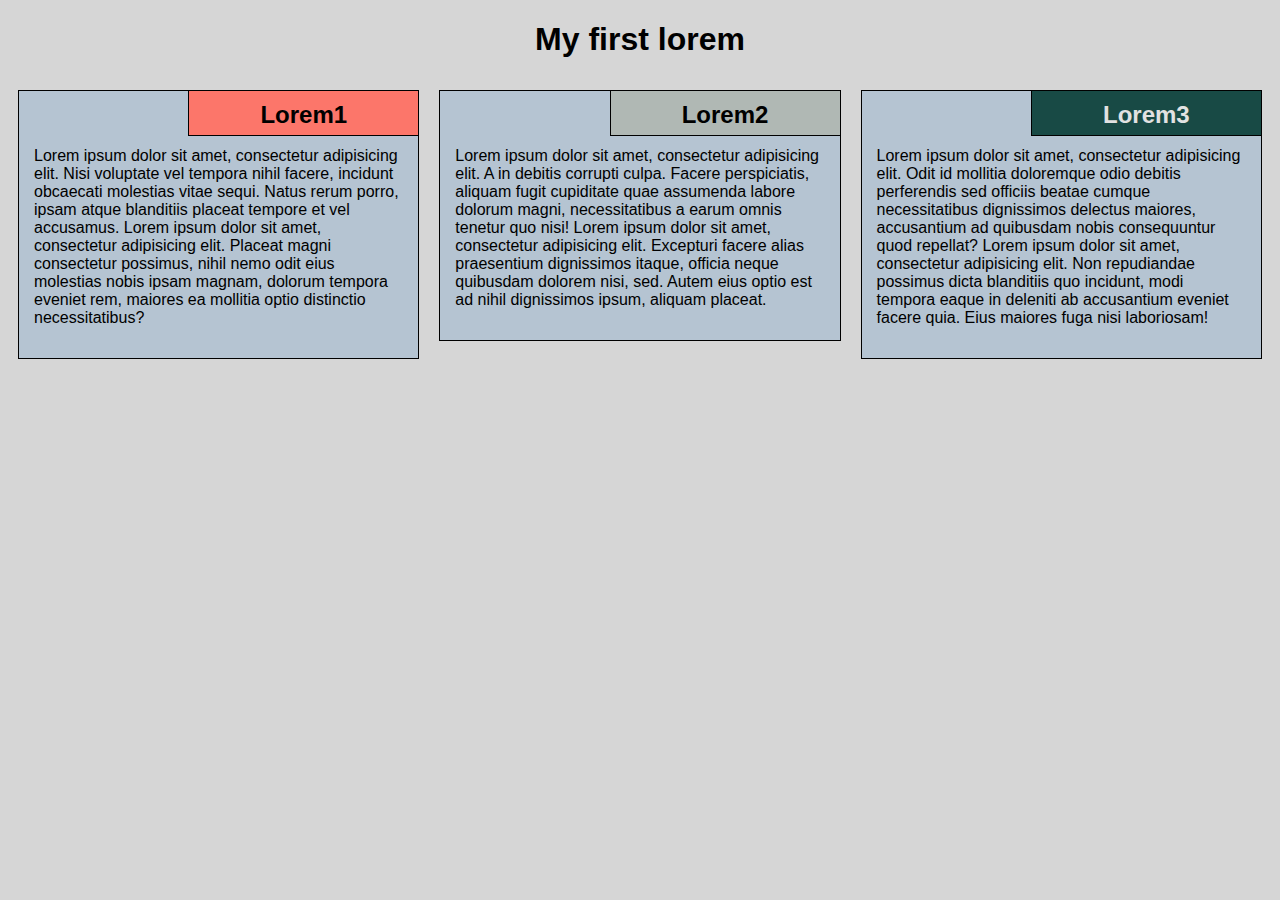
<file: Mod2_Solution/index.html>
<!DOCTYPE html>
<html lang="en">

<head>
    <meta charset="utf-8">
    <meta name="viewport" content="width=device-width, initial-scale=1">
    <title>Solution for module 2 assignment</title>
    <link rel="stylesheet" type="text/css" href="CSS/style.css">
</head>

<body>
    <h1>My first lorem</h1>
    <div class="row">
        <div class="col-lg-4 col-md-6 col-sm-12">
            <section class="lore1">
                <h2>Lorem1</h2>
                <p>
                     Lorem ipsum dolor sit amet, consectetur adipisicing elit. Nisi voluptate vel tempora nihil facere, incidunt obcaecati molestias vitae sequi. Natus rerum porro, ipsam atque blanditiis placeat tempore et vel accusamus. Lorem ipsum dolor sit amet, consectetur adipisicing elit. Placeat magni consectetur possimus, nihil nemo odit eius molestias nobis ipsam magnam, dolorum tempora eveniet rem, maiores ea mollitia optio distinctio necessitatibus? 
                </p>
            </section>
        </div>
        <div class="col-lg-4 col-md-6 col-sm-12">
            <section class="lore2">
                <h2>Lorem2</h2>
                <p>
                    Lorem ipsum dolor sit amet, consectetur adipisicing elit. A in debitis corrupti culpa. Facere perspiciatis, aliquam fugit cupiditate quae assumenda labore dolorum magni, necessitatibus a earum omnis tenetur quo nisi! Lorem ipsum dolor sit amet, consectetur adipisicing elit. Excepturi facere alias praesentium dignissimos itaque, officia neque quibusdam dolorem nisi, sed. Autem eius optio est ad nihil dignissimos ipsum, aliquam placeat.
                </p>
            </section>
        </div>
        <div class="col-lg-4 col-md-12 col-sm-12">
            <section class="lore3">
                <h2>Lorem3</h2>
                <p>
                    Lorem ipsum dolor sit amet, consectetur adipisicing elit. Odit id mollitia doloremque odio debitis perferendis sed officiis beatae cumque necessitatibus dignissimos delectus maiores, accusantium ad quibusdam nobis consequuntur quod repellat? Lorem ipsum dolor sit amet, consectetur adipisicing elit. Non repudiandae possimus dicta blanditiis quo incidunt, modi tempora eaque in deleniti ab accusantium eveniet facere quia. Eius maiores fuga nisi laboriosam!
                </p>
            </section>
        </div>
    </div>
</body>

</html>
</file>
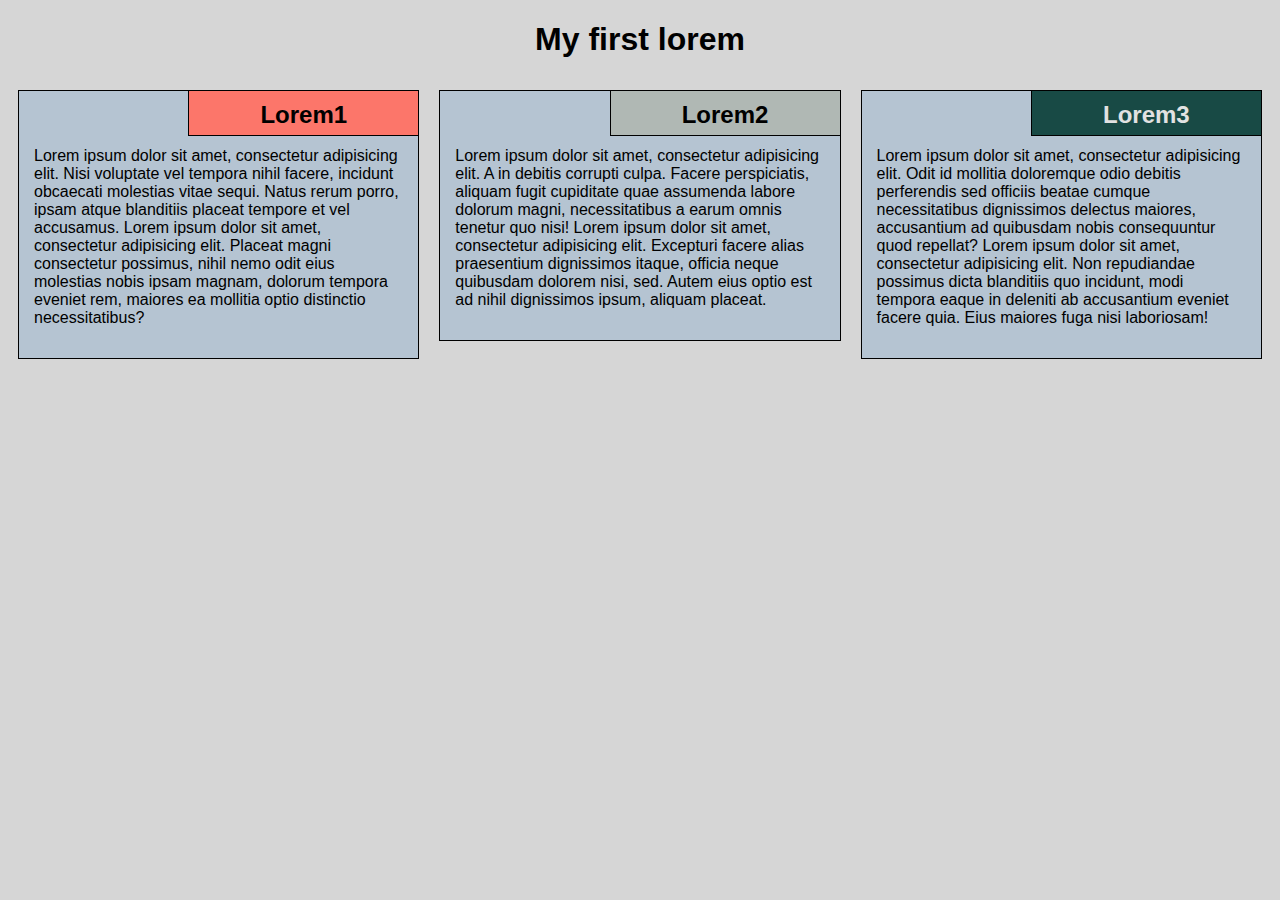
<file: module2_Solution/index.html>
<!DOCTYPE html>
<html lang="en">

<head>
    <meta charset="utf-8">
    <meta name="viewport" content="width=device-width, initial-scale=1">
    <title>Solution for module 2 assignment</title>
    <link rel="stylesheet" type="text/css" href="CSS/style.css">
</head>

<body>
    <h1>My first lorem</h1>
    <div class="row">
        <div class="col-lg-4 col-md-6 col-sm-12">
            <section class="lore1">
                <h2>Lorem1</h2>
                <p>
                     Lorem ipsum dolor sit amet, consectetur adipisicing elit. Nisi voluptate vel tempora nihil facere, incidunt obcaecati molestias vitae sequi. Natus rerum porro, ipsam atque blanditiis placeat tempore et vel accusamus. Lorem ipsum dolor sit amet, consectetur adipisicing elit. Placeat magni consectetur possimus, nihil nemo odit eius molestias nobis ipsam magnam, dolorum tempora eveniet rem, maiores ea mollitia optio distinctio necessitatibus? 
                </p>
            </section>
        </div>
        <div class="col-lg-4 col-md-6 col-sm-12">
            <section class="lore2">
                <h2>Lorem2</h2>
                <p>
                    Lorem ipsum dolor sit amet, consectetur adipisicing elit. A in debitis corrupti culpa. Facere perspiciatis, aliquam fugit cupiditate quae assumenda labore dolorum magni, necessitatibus a earum omnis tenetur quo nisi! Lorem ipsum dolor sit amet, consectetur adipisicing elit. Excepturi facere alias praesentium dignissimos itaque, officia neque quibusdam dolorem nisi, sed. Autem eius optio est ad nihil dignissimos ipsum, aliquam placeat.
                </p>
            </section>
        </div>
        <div class="col-lg-4 col-md-12 col-sm-12">
            <section class="lore3">
                <h2>Lorem3</h2>
                <p>
                    Lorem ipsum dolor sit amet, consectetur adipisicing elit. Odit id mollitia doloremque odio debitis perferendis sed officiis beatae cumque necessitatibus dignissimos delectus maiores, accusantium ad quibusdam nobis consequuntur quod repellat? Lorem ipsum dolor sit amet, consectetur adipisicing elit. Non repudiandae possimus dicta blanditiis quo incidunt, modi tempora eaque in deleniti ab accusantium eveniet facere quia. Eius maiores fuga nisi laboriosam!
                </p>
            </section>
        </div>
    </div>
</body>

</html>
</file>
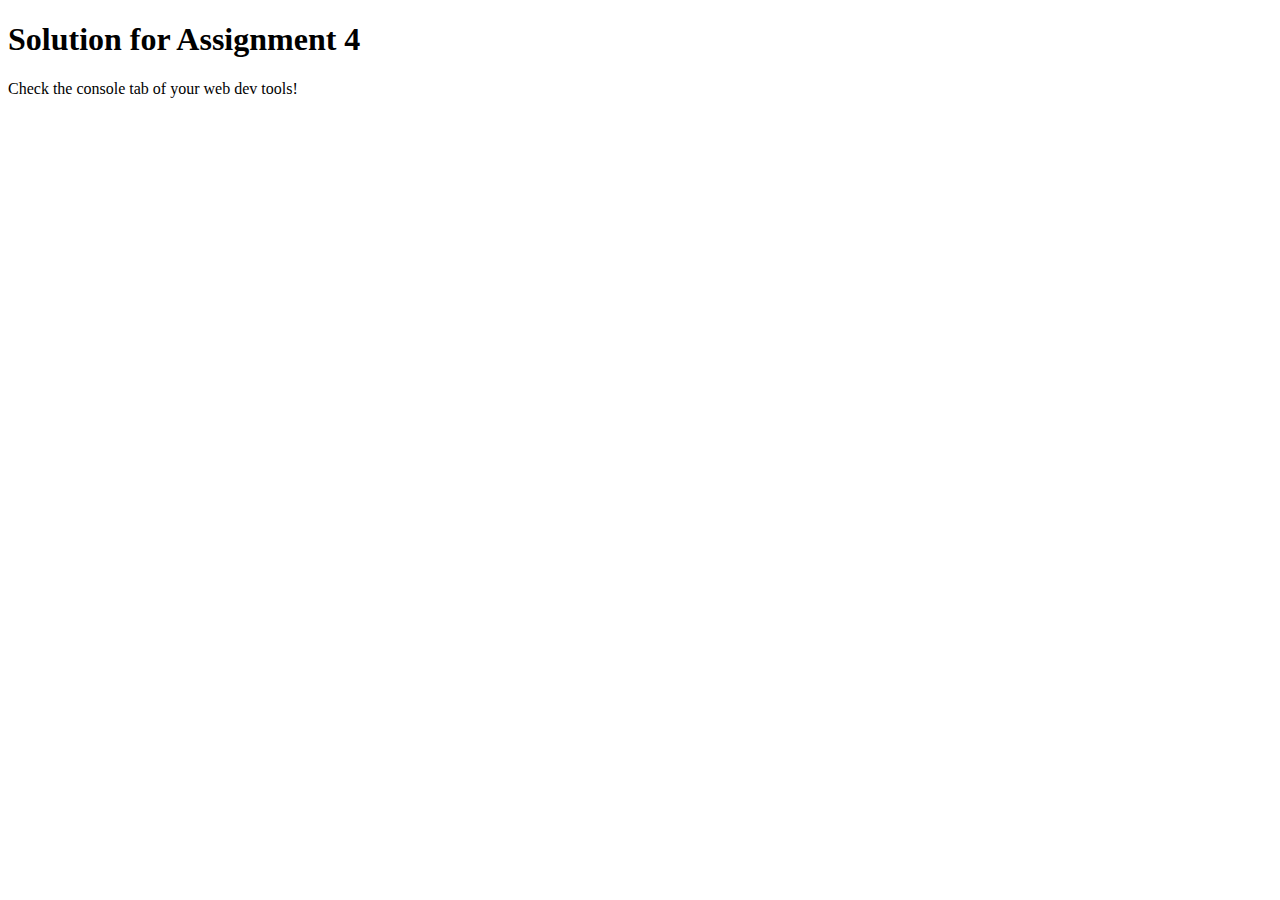
<file: module4_Solution/index.html>
<!DOCTYPE html>
<html>
<head>
  <meta charset="utf-8">
  <title>Module 4 Solution Solution</title>
  <script type="text/javascript" src="SpeakHello.js"></script>
  <script type="text/javascript" src="SpeakGoodBye.js"></script>
  <script type="text/javascript" src="script.js"></script>
</head>
<body>
  <h1>Solution for Assignment 4</h1>
  <p>Check the console tab of your web dev tools!</p>
</body>
</html>
</file>
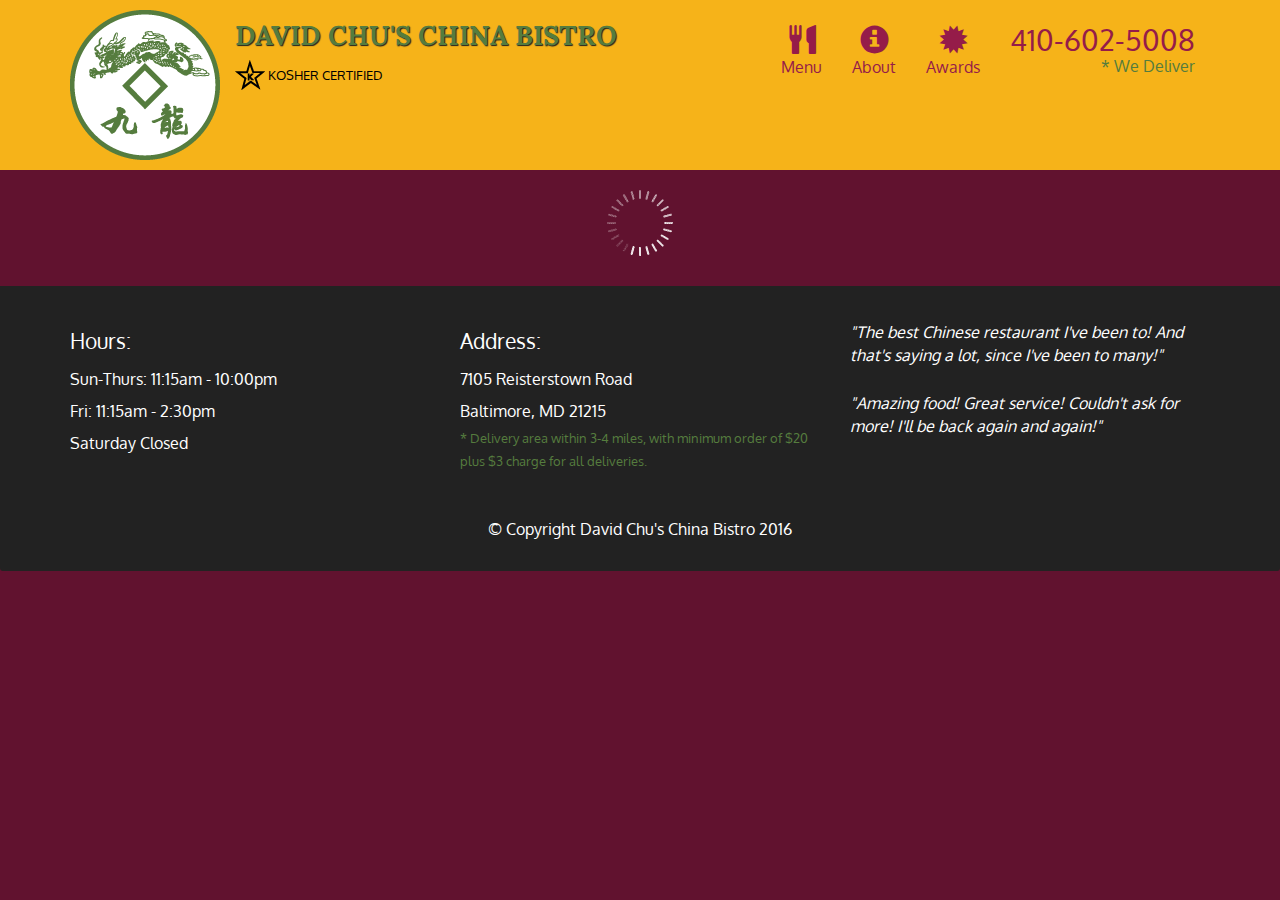
<file: module5_Solution/index.html>
<!doctype html>
<html lang="en">
  <head>
    <meta charset="utf-8">
    <meta http-equiv="X-UA-Compatible" content="IE=edge">
    <meta name="viewport" content="width=device-width, initial-scale=1">
    <title>David Chu's China Bistro</title>
    <link rel="stylesheet" href="css/bootstrap.min.css">
    <link rel="stylesheet" href="css/styles.css">
    <link href='https://fonts.googleapis.com/css?family=Oxygen:400,300,700' rel='stylesheet' type='text/css'>
    <link href='https://fonts.googleapis.com/css?family=Lora' rel='stylesheet' type='text/css'>
  </head>
<body>
  <header>
    <nav id="header-nav" class="navbar navbar-default">
      <div class="container">
        <div class="navbar-header">
          <a href="index.html" class="pull-left visible-md visible-lg">
            <div id="logo-img" alt="Logo image"></div>
          </a>

          <div class="navbar-brand">
            <a href="index.html"><h1>David Chu's China Bistro</h1></a>
            <p>
              <img src="images/star-k-logo.png" alt="Kosher certification">
              <span>Kosher Certified</span>
            </p>
          </div>

          <button id="navbarToggle" type="button" class="navbar-toggle collapsed" data-toggle="collapse" data-target="#collapsable-nav" aria-expanded="false">
            <span class="sr-only">Toggle navigation</span>
            <span class="icon-bar"></span>
            <span class="icon-bar"></span>
            <span class="icon-bar"></span>
          </button>
        </div>
        
        <div id="collapsable-nav" class="collapse navbar-collapse">
           <ul id="nav-list" class="nav navbar-nav navbar-right">
            <li id="navHomeButton" class="visible-xs active">
              <a href="index.html">
                <span class="glyphicon glyphicon-home"></span> Home</a>
            </li>
            <li id="navMenuButton">
              <a href="#" onclick="$dc.loadMenuCategories();">
                <span class="glyphicon glyphicon-cutlery"></span><br class="hidden-xs"> Menu</a>
            </li>
            <li>
              <a href="#">
                <span class="glyphicon glyphicon-info-sign"></span><br class="hidden-xs"> About</a>
            </li>
            <li>
              <a href="#">
                <span class="glyphicon glyphicon-certificate"></span><br class="hidden-xs"> Awards</a>
            </li>
            <li id="phone" class="hidden-xs">
              <a href="tel:410-602-5008">
                <span>410-602-5008</span></a><div>* We Deliver</div>
            </li>
          </ul><!-- #nav-list -->
        </div><!-- .collapse .navbar-collapse -->
      </div><!-- .container -->
    </nav><!-- #header-nav -->
  </header>

  <div id="call-btn" class="visible-xs">
    <a class="btn" href="tel:410-602-5008">
    <span class="glyphicon glyphicon-earphone"></span>
    410-602-5008
    </a>
  </div>
  <div id="xs-deliver" class="text-center visible-xs">* We Deliver</div>

  <div id="main-content" class="container"></div>

  <footer class="panel-footer">
    <div class="container">
      <div class="row">
        <section id="hours" class="col-sm-4">
          <span>Hours:</span><br>
          Sun-Thurs: 11:15am - 10:00pm<br>
          Fri: 11:15am - 2:30pm<br>
          Saturday Closed
          <hr class="visible-xs">
        </section>
        <section id="address" class="col-sm-4">
          <span>Address:</span><br>
          7105 Reisterstown Road<br>
          Baltimore, MD 21215
          <p>* Delivery area within 3-4 miles, with minimum order of $20 plus $3 charge for all deliveries.</p>
          <hr class="visible-xs">
        </section>
        <section id="testimonials" class="col-sm-4">
          <p>"The best Chinese restaurant I've been to! And that's saying a lot, since I've been to many!"</p>
          <p>"Amazing food! Great service! Couldn't ask for more! I'll be back again and again!"</p>
        </section>
      </div>
      <div class="text-center">&copy; Copyright David Chu's China Bistro 2016</div>
    </div>
  </footer>

  <!-- jQuery (Bootstrap JS plugins depend on it) -->
  <script src="js/jquery-2.1.4.min.js"></script>
  <script src="js/bootstrap.min.js"></script>
  <script src="js/ajax-utils.js"></script>
  <script src="js/script.js"></script>
</body>
</html>
</file>
<file: Mod2_Solution/CSS/style.css>
* {
    box-sizing: border-box;
    font-family: Helvetica;
}

body {
    background-color: #d6d6d6;
}

h1 {
    text-align: center;
    color: black;
}

section {
    border: 1px solid black;
    background-color: #b5c4d2;
    margin: 10px;
}

section>h2 {
    float: right;
    border-bottom: 1px solid black;
    border-left: 1px solid black;
    margin: 0;
    width: 230px;
    text-align: center;
    font-style: Times;
    font-size: 24px;
    font-weight: bold;
    height: 45px;
    padding-top: 10px;
}

section.lore1>h2 {
    background-color: #fc766aff;
}

section.lore2>h2 {
    background-color: #b0b8b4ff;
}

section.lore3>h2 {
    color: #e2e2e2;
    background-color: #184a45ff;
}

section>p {
    padding: 40px 15px 15px 15px;
}

.row {
    width: 100%;
}


/* Desktop view options */

@media (min-width: 992px) {
    .col-lg-1, .col-lg-2, .col-lg-3, .col-lg-4, .col-lg-5, .col-lg-6, .col-lg-7, .col-lg-8, .col-lg-9, .col-lg-10, .col-lg-11, .col-lg-12 {
        float: left;
    }
    .col-lg-1 {
        width: 8.33%;
    }
    .col-lg-2 {
        width: 16.66%;
    }
    .col-lg-3 {
        width: 25%;
    }
    .col-lg-4 {
        width: 33.33%;
    }
    .col-lg-5 {
        width: 41.66%;
    }
    .col-lg-6 {
        width: 50%;
    }
    .col-lg-7 {
        width: 58.33%;
    }
    .col-lg-8 {
        width: 66.66%;
    }
    .col-lg-9 {
        width: 74.99%;
    }
    .col-lg-10 {
        width: 83.33%;
    }
    .col-lg-11 {
        width: 91.66%;
    }
    .col-lg-12 {
        width: 100%;
    }
}


/* Tablet view options */

@media (min-width: 768px) and (max-width: 991px) {
    .col-md-1, .col-md-2, .col-md-3, .col-md-4, .col-md-5, .col-md-6, .col-md-7, .col-md-8, .col-md-9, .col-md-10, .col-md-11, .col-md-12 {
        float: left;
    }
    .col-md-1 {
        width: 8.33%;
    }
    .col-md-2 {
        width: 16.66%;
    }
    .col-md-3 {
        width: 25%;
    }
    .col-md-4 {
        width: 33.33%;
    }
    .col-md-5 {
        width: 41.66%;
    }
    .col-md-6 {
        width: 50%;
    }
    .col-md-7 {
        width: 58.33%;
    }
    .col-md-8 {
        width: 66.66%;
    }
    .col-md-9 {
        width: 74.99%;
    }
    .col-md-10 {
        width: 83.33%;
    }
    .col-md-11 {
        width: 91.66%;
    }
    .col-md-12 {
        width: 100%;
    }
}


/* Mobile view options */

@media (max-width: 767px) {
    .col-sm-1, .col-sm-2, .col-sm-3, .col-sm-4, .col-sm-5, .col-sm-6, .col-sm-7, .col-sm-8, .col-sm-9, .col-sm-10, .col-sm-11, .col-sm-12 {
        float: left;
    }
    .col-sm-1 {
        width: 8.33%;
    }
    .col-sm-2 {
        width: 16.66%;
    }
    .col-sm-3 {
        width: 25%;
    }
    .col-sm-4 {
        width: 33.33%;
    }
    .col-sm-5 {
        width: 41.66%;
    }
    .col-sm-6 {
        width: 50%;
    }
    .col-sm-7 {
        width: 58.33%;
    }
    .col-sm-8 {
        width: 66.66%;
    }
    .col-sm-9 {
        width: 74.99%;
    }
    .col-sm-10 {
        width: 83.33%;
    }
    .col-sm-11 {
        width: 91.66%;
    }
    .col-sm-12 {
        width: 100%;
    }
}
</file>
<file: module2_Solution/CSS/style.css>
* {
    box-sizing: border-box;
    font-family: Helvetica;
}

body {
    background-color: #d6d6d6;
}

h1 {
    text-align: center;
    color: black;
}

section {
    border: 1px solid black;
    background-color: #b5c4d2;
    margin: 10px;
}

section>h2 {
    float: right;
    border-bottom: 1px solid black;
    border-left: 1px solid black;
    margin: 0;
    width: 230px;
    text-align: center;
    font-style: Times;
    font-size: 24px;
    font-weight: bold;
    height: 45px;
    padding-top: 10px;
}

section.lore1>h2 {
    background-color: #fc766aff;
}

section.lore2>h2 {
    background-color: #b0b8b4ff;
}

section.lore3>h2 {
    color: #e2e2e2;
    background-color: #184a45ff;
}

section>p {
    padding: 40px 15px 15px 15px;
}

.row {
    width: 100%;
}


/* Desktop view options */

@media (min-width: 992px) {
    .col-lg-1, .col-lg-2, .col-lg-3, .col-lg-4, .col-lg-5, .col-lg-6, .col-lg-7, .col-lg-8, .col-lg-9, .col-lg-10, .col-lg-11, .col-lg-12 {
        float: left;
    }
    .col-lg-1 {
        width: 8.33%;
    }
    .col-lg-2 {
        width: 16.66%;
    }
    .col-lg-3 {
        width: 25%;
    }
    .col-lg-4 {
        width: 33.33%;
    }
    .col-lg-5 {
        width: 41.66%;
    }
    .col-lg-6 {
        width: 50%;
    }
    .col-lg-7 {
        width: 58.33%;
    }
    .col-lg-8 {
        width: 66.66%;
    }
    .col-lg-9 {
        width: 74.99%;
    }
    .col-lg-10 {
        width: 83.33%;
    }
    .col-lg-11 {
        width: 91.66%;
    }
    .col-lg-12 {
        width: 100%;
    }
}


/* Tablet view options */

@media (min-width: 768px) and (max-width: 991px) {
    .col-md-1, .col-md-2, .col-md-3, .col-md-4, .col-md-5, .col-md-6, .col-md-7, .col-md-8, .col-md-9, .col-md-10, .col-md-11, .col-md-12 {
        float: left;
    }
    .col-md-1 {
        width: 8.33%;
    }
    .col-md-2 {
        width: 16.66%;
    }
    .col-md-3 {
        width: 25%;
    }
    .col-md-4 {
        width: 33.33%;
    }
    .col-md-5 {
        width: 41.66%;
    }
    .col-md-6 {
        width: 50%;
    }
    .col-md-7 {
        width: 58.33%;
    }
    .col-md-8 {
        width: 66.66%;
    }
    .col-md-9 {
        width: 74.99%;
    }
    .col-md-10 {
        width: 83.33%;
    }
    .col-md-11 {
        width: 91.66%;
    }
    .col-md-12 {
        width: 100%;
    }
}


/* Mobile view options */

@media (max-width: 767px) {
    .col-sm-1, .col-sm-2, .col-sm-3, .col-sm-4, .col-sm-5, .col-sm-6, .col-sm-7, .col-sm-8, .col-sm-9, .col-sm-10, .col-sm-11, .col-sm-12 {
        float: left;
    }
    .col-sm-1 {
        width: 8.33%;
    }
    .col-sm-2 {
        width: 16.66%;
    }
    .col-sm-3 {
        width: 25%;
    }
    .col-sm-4 {
        width: 33.33%;
    }
    .col-sm-5 {
        width: 41.66%;
    }
    .col-sm-6 {
        width: 50%;
    }
    .col-sm-7 {
        width: 58.33%;
    }
    .col-sm-8 {
        width: 66.66%;
    }
    .col-sm-9 {
        width: 74.99%;
    }
    .col-sm-10 {
        width: 83.33%;
    }
    .col-sm-11 {
        width: 91.66%;
    }
    .col-sm-12 {
        width: 100%;
    }
}
</file>
<file: module5_Solution/css/styles.css>
body {
  font-size: 16px;
  color: #fff;
  background-color: #61122f;
  font-family: 'Oxygen', sans-serif;
}

/** HEADER **/
#header-nav {
  background-color: #f6b319;
  border-radius: 0;
  border: 0;
}

#logo-img {
  background: url('../images/restaurant-logo_large.png') no-repeat;
  width: 150px;
  height: 150px;
  margin: 10px 15px 10px 0;
}

.navbar-brand {
  padding-top: 25px;
}
.navbar-brand h1 { /* Restaurant name */
  font-family: 'Lora', serif;
  color: #557c3e;
  font-size: 1.5em;
  text-transform: uppercase;
  font-weight: bold;
  text-shadow: 1px 1px 1px #222;
  margin-top: 0;
  margin-bottom: 0;
  line-height: .75;
}
.navbar-brand a:hover, .navbar-brand a:focus {
  text-decoration: none;
}
.navbar-brand p { /* Kosher cert */
  color: #000;
  text-transform: uppercase;
  font-size: .7em;
  margin-top: 15px;
}
.navbar-brand p span { /* Star-K */
  vertical-align: middle;
}

#nav-list {
  margin-top: 10px;
}
#nav-list a {
  color: #951C49;
  text-align: center;
}
#nav-list a:hover {
  background: #E7E7E7;
}
#nav-list a span {
  font-size: 1.8em;
}

#phone {
  margin-top: 5px;
}
#phone a { /* Phone number */
  text-align: right;
  padding-bottom: 0;
}
#phone div { /* We Deliver */
  color: #557c3e;
  text-align: right;
  padding-right: 15px;
}

.navbar-header button.navbar-toggle, .navbar-header .icon-bar {
  border: 1px solid #61122f;
}
.navbar-header button.navbar-toggle {
  clear: both;
  margin-top: -30px;
}
/* END HEADER */

/* FOOTER */
.panel-footer {
  margin-top: 30px;
  padding-top: 35px;
  padding-bottom: 30px;
  background-color: #222;
  border-top: 0;
}
.panel-footer div.row {
  margin-bottom: 35px;
}
#hours, #address {
  line-height: 2;
}
#hours > span, #address > span {
  font-size: 1.3em;
}
#address p {
  color: #557c3e;
  font-size: .8em;
  line-height: 1.8;
}
#testimonials {
  font-style: italic;
}
#testimonials p:nth-child(2) {
  margin-top: 25px;
}
/* END FOOTER */



/* HOME PAGE */
.container .jumbotron {
  box-shadow: 0 0 50px #3F0C1F;
  border: 2px solid #3F0C1F;
}

#menu-tile, #specials-tile, #map-tile {
  height: 250px;
  width: 100%;
  margin-bottom: 15px;
  position: relative;
  border: 2px solid #3F0C1F;
  overflow: hidden;
}
#menu-tile:hover, #specials-tile:hover, #map-tile:hover {
  box-shadow: 0 1px 5px 1px #cccccc;
}
#menu-tile {
  background: url('../images/menu-tile.jpg') no-repeat;
  background-position: center;
}
#specials-tile {
  background: url('../images/specials-tile.jpg') no-repeat;
  background-position: center;
}
#menu-tile span, #specials-tile span, #map-tile span {
  position: absolute;
  bottom: 0;
  right: 0;
  width: 100%;
  text-align: center;
  font-size: 1.6em;
  text-transform: uppercase;
  background-color: #000;
  color: #fff;
  opacity: .8;
}
/* END HOME PAGE */

/* MENU CATEGORIES PAGE */
.category-tile { 
  position: relative;
  border: 2px solid #3F0C1F;
  overflow: hidden;
  width: 200px;
  height: 200px;
  margin: 0 auto 15px;
}
.category-tile span {
  position: absolute;
  bottom: 0;
  right: 0;
  width: 100%;
  text-align: center;
  font-size: 1.2em;
  text-transform: uppercase;
  background-color: #000;
  color: #fff;
  opacity: .8;
}
.category-tile:hover {
  box-shadow: 0 1px 5px 1px #cccccc;
}

#menu-categories-title + div {
  margin-bottom: 50px;
}
/* END MENU CATEGORIES PAGE */

/* SINGLE CATEGORY PAGE */
.menu-item-tile {
  margin-bottom: 25px;
}
.menu-item-tile hr {
  width: 80%;
}
.menu-item-tile .menu-item-price {
  font-size: 1.1em;
  text-align: right;
  margin-top: -15px;
  margin-right: -15px;
}
.menu-item-tile .menu-item-price span {
  font-size: .6em;
}
.menu-item-photo {
  position: relative;
  border: 2px solid #3F0C1F; 
  overflow: hidden;
  padding: 0;
  margin-right: -15px;
  margin-left: auto;
  margin-bottom: 20px;
  max-width: 250px;
}
.menu-item-photo div {
  position: absolute;
  bottom: 0;
  right: 0;
  width: 80px;
  background-color: #557c3e;
  text-align: center;
}
.menu-item-description {
  padding-right: 30px;
}
h3.menu-item-title {
  margin: 0 0 10px;
}
.menu-item-details {
  font-size: .9em;
  font-style: italic;
}
/* END SINGLE CATEGORY PAGE */


/********** Large devices only **********/
@media (min-width: 1200px) {
  .container .jumbotron {
    background: url('../images/jumbotron_1200.jpg') no-repeat;
    height: 675px;
  }
}

/********** Medium devices only **********/
@media (min-width: 992px) and (max-width: 1199px) {
  /* Header */
  #logo-img {
    background: url('../images/restaurant-logo_medium.png') no-repeat;
    width: 100px;
    height: 100px;
    margin: 5px 5px 5px 0;
  }
  /* End Header */

  /* Home Page */
  .container .jumbotron {
    background: url('../images/jumbotron_992.jpg') no-repeat;
    height: 558px;
  }
  /* End Home Page */
}

/********** Small devices only **********/
@media (min-width: 768px) and (max-width: 991px) {
  /* Home Page */
  .container .jumbotron {
    background: url('../images/jumbotron_768.jpg') no-repeat;
    height: 432px;
  }
  /* End Home Page */
}

/********** Extra small devices only **********/
@media (max-width: 767px) {
  /* Header */
  .navbar-brand {
    padding-top: 10px;
    height: 80px;
  }
  .navbar-brand h1 { /* Restaurant name */
    padding-top: 10px;
    font-size: 5vw; /* 1vw = 1% of viewport width */
  }
  .navbar-brand p { /* Kosher cert */
    font-size: .6em;
    margin-top: 12px;
  }
  .navbar-brand p img { /* Star-K */
    height: 20px;
  }

  #collapsable-nav a { /* Collapsed nav menu text */
    font-size: 1.2em;
  }
  #collapsable-nav a span { /* Collapsed nav menu glyph */
    font-size: 1em;
    margin-right: 5px;
  }

  #call-btn > a {
    font-size: 1.5em;
    display: block;
    margin: 0 20px;
    padding: 10px;
    border: 2px solid #fff;
    background-color: #f6b319;
    color: #951c49;
  }
  #xs-deliver {
    margin-top: 5px;
    font-size: .7em;
    letter-spacing: .1em;
    text-transform: uppercase;
  }
  /* End Header */

  /* Footer */
  .panel-footer section {
    margin-bottom: 30px;
    text-align: center;
  }
  .panel-footer section:nth-child(3) {
    margin-bottom: 0; /* margin already exists on the whole row */
  }
  .panel-footer section hr {
    width: 50%;
  }
  /* End Footer */

  /* Home Page */
  .container .jumbotron {
    margin-top: 30px;
    padding: 0;
  }
  #menu-tile, #specials-tile {
    width: 360px;
    margin: 0 auto 15px;
  }

  .menu-item-photo {
    margin-right: auto;
  }
  .menu-item-tile .menu-item-price {
    text-align: center;
  }
  .menu-item-description {
    text-align: center;;
  }
}


/********** Super extra small devices Only :-) (e.g., iPhone 4) **********/
@media (max-width: 479px) {
  /* Header */
  .navbar-brand h1 { /* Restaurant name */
    padding-top: 5px;
    font-size: 6vw;
  }
  /* End Header */
  
  /* Home page */
  #menu-tile, #specials-tile {
    width: 280px;
    margin: 0 auto 15px;
  }

  .col-xxs-12 {
    position: relative;
    min-height: 1px;
    padding-right: 15px;
    padding-left: 15px;
    float: left;
    width: 100%;
  }
}
</file>
